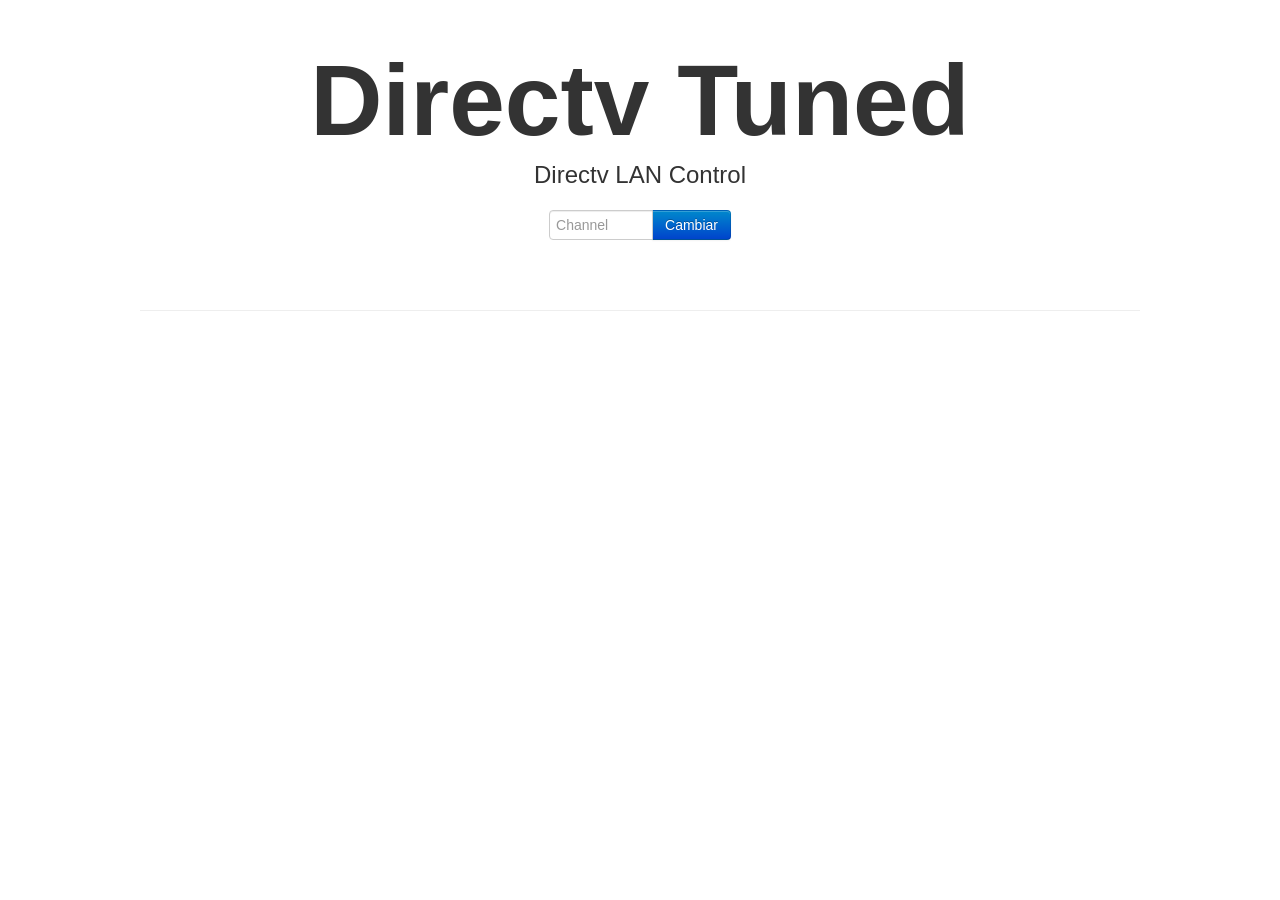
<file: index.html>
<!DOCTYPE html>
<html lang="en"><head><meta http-equiv="Content-Type" content="text/html; charset=UTF-8">
    <meta charset="utf-8">
    <title>Directv Tuned</title>
    <meta name="viewport" content="width=device-width, initial-scale=1.0">
    <meta name="description" content="">
    <meta name="author" content="">
	
	<!-- ** CSS ** layout-browser --> 
    <link rel="stylesheet" type="text/css" href="css/bootstrap-combined.min.css">
  
    <!-- ** Javascript ** -->  
	<script type="text/javascript" src="js/jquery-1.7.1.js"></script>
    <script type="text/javascript" src="js/bootstrap.min.js"></script> 
    <script type="text/javascript" src="js/bootstrap-prompts-alert.js"></script> 
    <script type="text/javascript" src="js/advancemedia.api.js"></script> 

    <style type="text/css">
      body {
        padding-top: 10px;
        padding-bottom: 60px;
      }

      /* Custom container */
      .container {
        margin: 0 auto;
        max-width: 1000px;
      }
      .container > hr {
        margin: 60px 0;
      }

      /* Main marketing message and sign up button */
      .jumbotron {
        margin: 40px 0;
        text-align: center;
      }
      .jumbotron h1 {
        font-size: 100px;
        line-height: 1;
      }
      .jumbotron .lead {
        font-size: 24px;
        line-height: 1.25;
      }

      /* Supporting marketing content */
      .marketing {
        margin: 60px 0;
      }
      .marketing p + h4 {
        margin-top: 28px;
      }


      /* Customize the navbar links to be fill the entire space of the .navbar */
      .navbar .navbar-inner {
        padding: 0;
      }
      .navbar .nav {
        margin: 0;
        display: table;
        width: 100%;
      }
      .navbar .nav li {
        display: table-cell;
        width: 1%;
        float: none;
      }
      .navbar .nav li a {
        font-weight: bold;
        text-align: center;
        border-left: 1px solid rgba(255,255,255,.75);
        border-right: 1px solid rgba(0,0,0,.1);
      }
      .navbar .nav li:first-child a {
        border-left: 0;
        border-radius: 3px 0 0 3px;
      }
      .navbar .nav li:last-child a {
        border-right: 0;
        border-radius: 0 3px 3px 0;
      }
    </style>

    <!-- HTML5 shim, for IE6-8 support of HTML5 elements -->
    <!--[if lt IE 9]>
      <script src="../assets/js/html5shiv.js"></script>
    <![endif]-->

  <body>
    <div class="container">
      <!-- Jumbotron -->
      <div class="jumbotron">
	  
        <h1>Directv Tuned</h1>
        <p class="lead">Directv LAN Control</p>
		
        <div class="input-append">
			<input id="tuned" type="text"  class="input-small" name="tuned" placeholder="Channel" /> 
			<button id="sendTuned" class="btn btn-primary" type="button">Cambiar</button>
		</div>
		
		<div id="getTuned" class="" style=""></div>
		
		<div id="reload" class="" style="display:none">
			<span class="help-block">Si no actualiza refresque.</span>
			<div class="">
				<button id="reloadTuned" class="btn btn-primary" type="button">Refrescar</button>
			</div>
		</div>
      </div>
      <hr>
    </div> <!-- /container --> 

</body></html>
</file>
